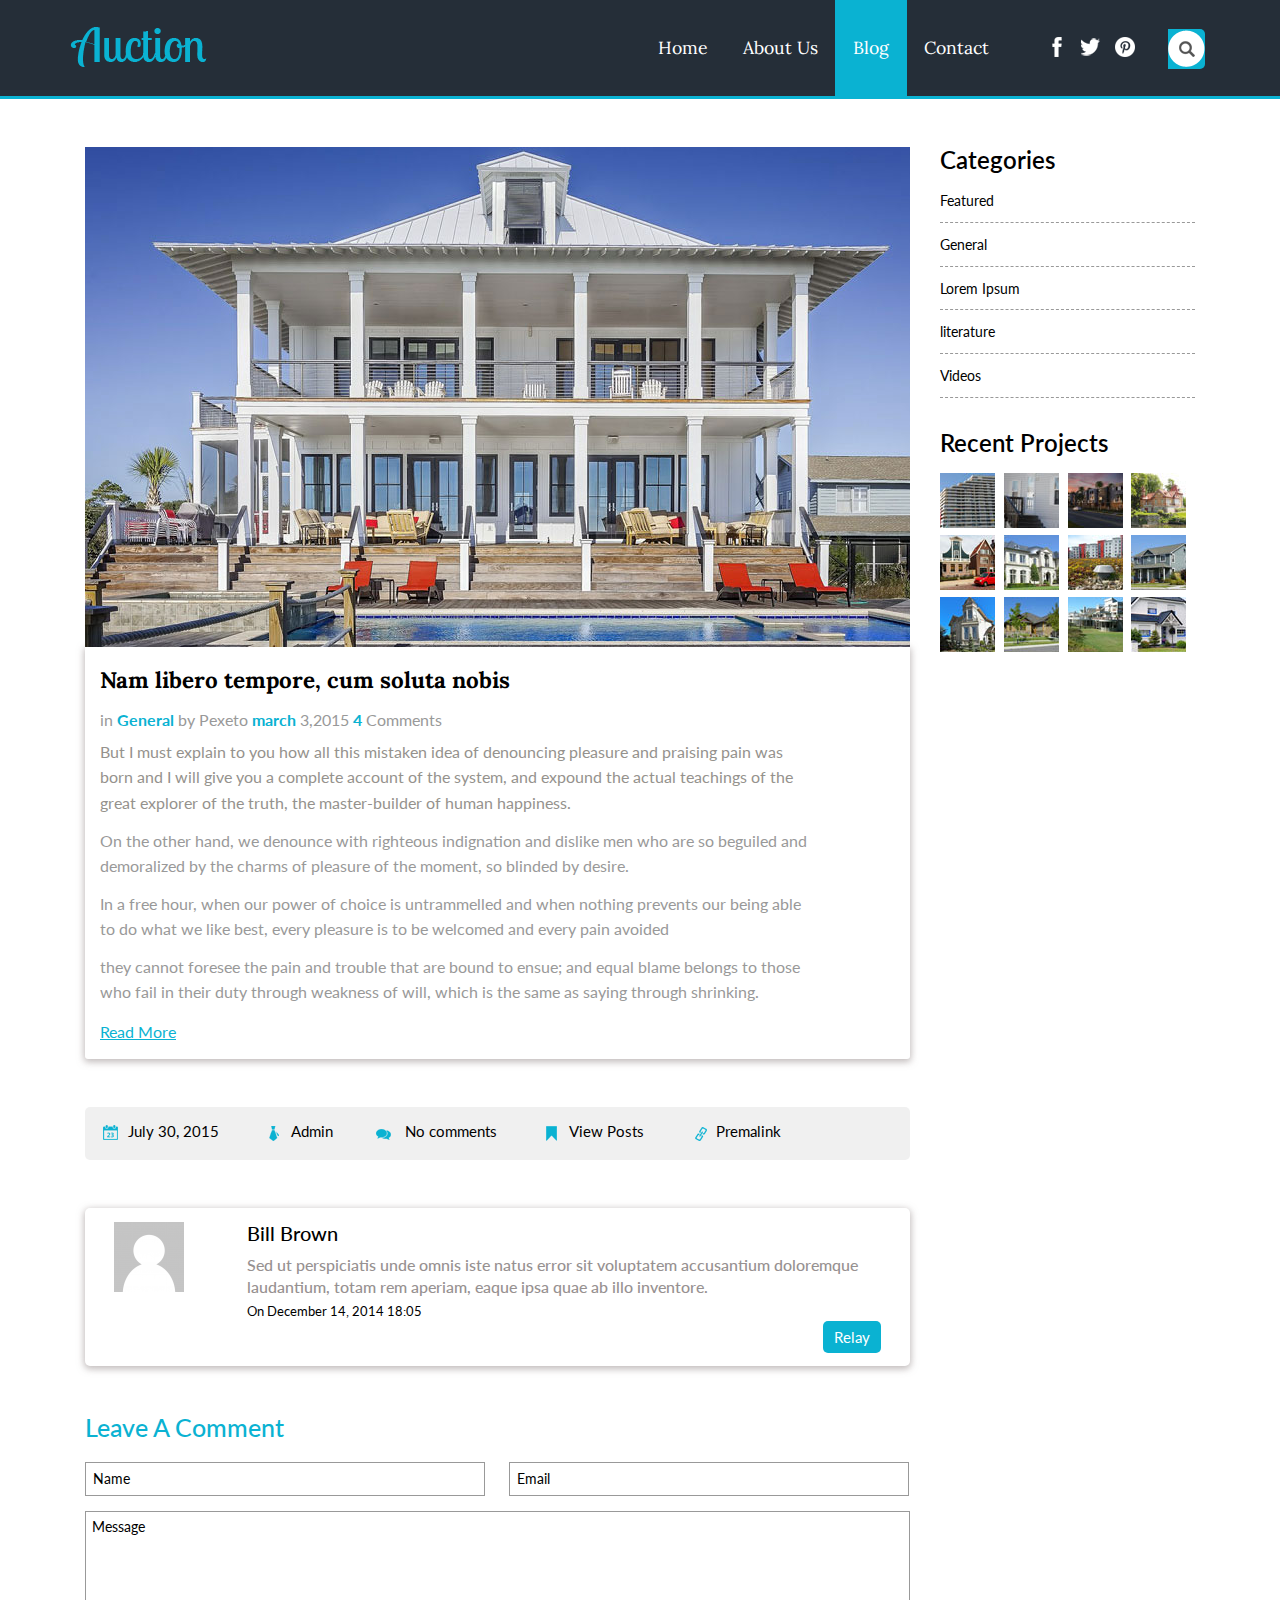
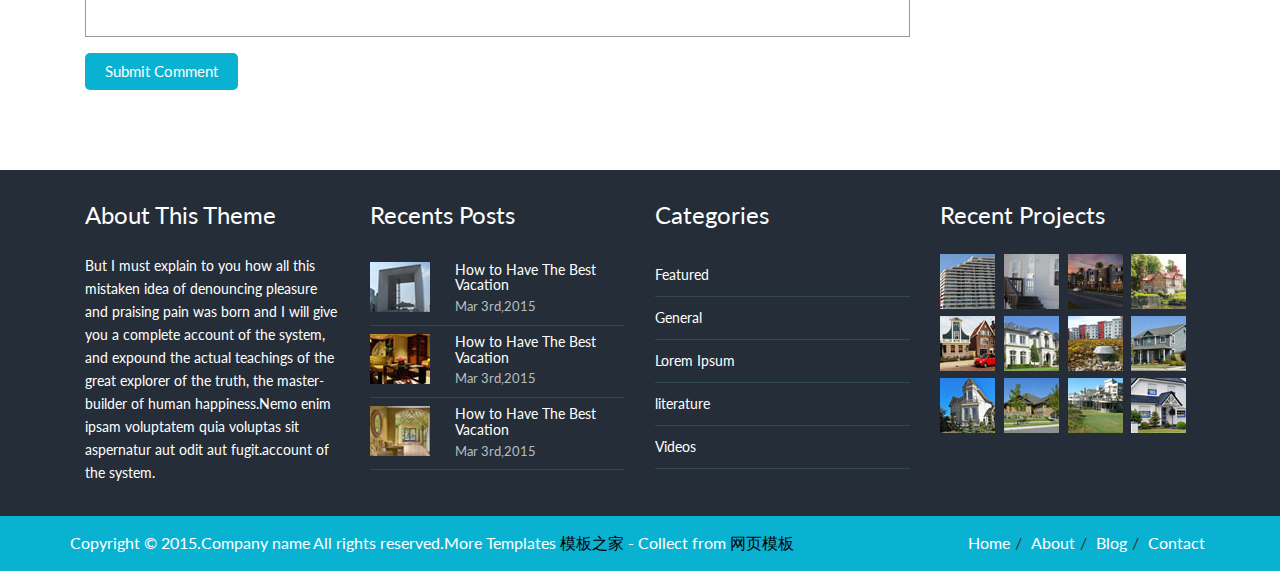
<file: WebRoot/single.html>
<!DOCTYPE HTML>
<html>
<head>
<title>Single</title>
<link href="css/bootstrap.css" rel="stylesheet" type="text/css" media="all">
<!-- jQuery (necessary for Bootstrap's JavaScript plugins) -->
<script src="js/jquery-1.11.0.min.js"></script>
<!-- Custom Theme files -->
<link href="css/style.css" rel="stylesheet" type="text/css" media="all"/>
<!-- Custom Theme files -->
<meta name="viewport" content="width=device-width, initial-scale=1">
<meta http-equiv="Content-Type" content="text/html; charset=utf-8" />
<script type="application/x-javascript"> addEventListener("load", function() { setTimeout(hideURLbar, 0); }, false); function hideURLbar(){ window.scrollTo(0,1); }>
</script>
<meta name="keywords" content="Auction Responsive web template, Bootstrap Web Templates, Flat Web Templates, AndriodCompatible web template, Smartphone Compatible web template, free webdesigns for Nokia, Samsung, LG, SonyErricsson, Motorola web design" />
<!--Google Fonts-->
<link href='http://fonts.useso.com/css?family=Lato:100,300,400,700,900' rel='stylesheet' type='text/css'>
<link href='http://fonts.useso.com/css?family=Lora:400,700,400italic,700italic' rel='stylesheet' type='text/css'>
<!-- start-smoth-scrolling -->
<script src="http://ajax.useso.com/ajax/libs/jquery/2.1.1/jquery.min.js"></script>
<script type="text/javascript" src="js/move-top.js"></script>
<script type="text/javascript" src="js/easing.js"></script>
	<script type="text/javascript">
			jQuery(document).ready(function($) {
				$(".scroll").click(function(event){		
					event.preventDefault();
					$('html,body').animate({scrollTop:$(this.hash).offset().top},1000);
				});
			});
	</script>
</head>
<body>
<!-- //end-smoth-scrolling -->
<!--header start here-->
<div class="header">
	<div class="container">
		<div class="header-main">
			<div class="logo">
				<a href="index.html"> <img src="images/logo.png" alt="" title=""> </a>
			</div>
			<div class="head-right">
			  <div class="top-nav">
					<span class="menu"> <img src="images/icon.png" alt=""/></span>
				<ul class="res">
					<li><a href="index.html">Home</a></li>
					<li><a href="about.html">About Us</a></li>
					<li><a class="active" href="blog.html">Blog</a></li>
					<li><a href="contact.html">Contact</a></li>
				<div class="clearfix"> </div>
				</ul>
				<!-- script-for-menu -->
							 <script>
							   $( "span.menu" ).click(function() {
								 $( "ul.res" ).slideToggle( 300, function() {
								 // Animation complete.
								  });
								 });
							</script>
			<!-- /script-for-menu -->
			 </div>
		    
			<div class="social">
				<ul >
					<li><a class="fa" href="#"> </a></li>
					<li><a class="tw" href="#"> </a></li>
					<li><a class="p" href="#"> </a></li>
				</ul>
				</div>
				
			<div class="search-box">
				<div id="sb-search" class="sb-search">
					<form>
						<input class="sb-search-input" placeholder="Search" type="search" name="search" id="search">
						<input class="sb-search-submit" type="submit" value="">
						<span class="sb-icon-search"> </span>
					</form>
			   </div>
			</div>
			<div class="clearfix"> </div>
			   <!-- search-scripts -->
					<script src="js/classie.js"></script>
					<script src="js/uisearch.js"></script>
						<script>
							new UISearch( document.getElementById( 'sb-search' ) );
						</script>
			  <!-- //search-scripts -->
		</div>
		
		<div class="clearfix"> </div>
		</div>
	</div>
</div>
<!--header end here-->
<!--blog start here-->
<div class="blog">
	<div class="container">
		<div class="blog-main">
			<div class="col-md-9 blog-left">
				<div class="blog-grids">
					<a href="#"><img src="images/blog1.jpg" alt=""></a>
					<div class="blog-detail">
						<a href="#"><h3>Nam libero tempore, cum soluta nobis</h3></a>
						<h4> in <span class="blog-clr">General</span> by Pexeto <span class="blog-clr"> march </span> 3,2015 <span class="blog-clr"> 4 </span><a href="#">Comments</a></h4>
						<p>But I must explain to you how all this mistaken idea of denouncing pleasure and praising pain was born and I will give you a complete account of the system, and expound the actual teachings of the great explorer of the truth, the master-builder of human happiness.</p>
						<div class="blog-para">
							<p>On the other hand, we denounce with righteous indignation and dislike men who are so beguiled and demoralized by the charms of pleasure of the moment, so blinded by desire.</p>
						    <p> In a free hour, when our power of choice is untrammelled and when nothing prevents our being able to do what we like best, every pleasure is to be welcomed and every pain avoided</p>
						    <p>they cannot foresee the pain and trouble that are bound to ensue; and equal blame belongs to those who fail in their duty through weakness of will, which is the same as saying through shrinking.</p>
						</div>
						<div class="blog-btn"><a href="#">Read More</a></div>
					</div>
					<div class="data-line">
			    	<ul>
			    		<li><small class="calen"> </small><span class="calen">July 30, 2015</span></li>
			    		<li><a href="#"><small class="admin"> </small><span class="calen">Admin</span></a></li>
			    		<li><a href="#"><small class="comme"> </small><span class="calen">No comments</span></a></li>
			    		<li><a href="#"><small class="post"> </small><span class="calen">View Posts</span></a></li>
			    		<li><a href="#"><small class="link"> </small><span class="calen">Premalink</span></a></li>
			    	</ul>
			    </div>
			   <div class="single-commemts">
			   	<div class="col-md-2 user">
							<a href="#"><img src="images/user.png" alt=""/></a>
						</div>
						<div class="col-md-10 user-comment">
							<a href="#"><h4>Bill Brown</h4></a>
							<p>Sed ut perspiciatis unde omnis iste natus error sit voluptatem accusantium doloremque laudantium, totam rem aperiam, eaque ipsa quae ab illo inventore.</p>
						    <a class="comme" href="#">On December 14, 2014 18:05</a>
						    <div class="user-bwn">
						    	<a href="#"> Relay</a>
						    </div>
						</div>
                  <div class="clearfix"> </div>
			   </div>
			   <div class="magsingle-contact">
			   	<h3>Leave A Comment</h3>
			    	<input type="text" value="Name" onfocus="this.value = '';" onblur="if (this.value == '') {this.value = 'Name';}"/>
			    	<input type="text"  class="no-mar" value="Email" onfocus="this.value = '';" onblur="if (this.value == '') {this.value = 'Email';}"/>
			    	<textarea onfocus="this.value = '';" onblur="if (this.value == '') {this.value = 'Message';}"/>Message</textarea>
			    	<input type="submit"  value="Submit Comment" />
			   </div>
			</div>

				</div>
			</div>
			<div class="col-md-3 blog-right">
				<div class="blog-cate">
				<h3>Categories</h3>
				<ul>
					<li><a href="#">Featured</a></li>
					<li><a href="#">General</a></li>
					<li><a href="#">Lorem Ipsum</a></li>
					<li><a href="#">literature</a></li>
					<li><a href="#">Videos</a></li>
				</ul>
			</div>
			<div class="blog-post">
				<h3>Recent Projects</h3>
				<div class="ftr-gd4-img">
				    <div class="col-md-3 ftr-gd4-1"><a href="#"><img src="images/f1.jpg" alt=""></a></div>
				    <div class="col-md-3 ftr-gd4-1"><a href="#"><img src="images/f2.jpg" alt=""></a></div>
				    <div class="col-md-3 ftr-gd4-1"><a href="#"><img src="images/f3.jpg" alt=""></a></div>
				    <div class="col-md-3 ftr-gd4-1"><a href="#"><img src="images/f4.jpg" alt=""></a></div>
				  <div class="clearfix"> </div>
				</div>
				<div class="ftr-gd4-img">
				    <div class="col-md-3 ftr-gd4-1"><a href="#"><img src="images/f5.jpg" alt=""></a></div>
				    <div class="col-md-3 ftr-gd4-1"><a href="#"><img src="images/f6.jpg" alt=""></a></div>
				    <div class="col-md-3 ftr-gd4-1"><a href="#"><img src="images/f7.jpg" alt=""></a></div>
				    <div class="col-md-3 ftr-gd4-1"><a href="#"><img src="images/f8.jpg" alt=""></a></div>
				  <div class="clearfix"> </div>
				</div>
				<div class="ftr-gd4-img">
				    <div class="col-md-3 ftr-gd4-1"><a href="#"><img src="images/f9.jpg" alt=""></a></div>
				    <div class="col-md-3 ftr-gd4-1"><a href="#"><img src="images/f10.jpg" alt=""></a></div>
				    <div class="col-md-3 ftr-gd4-1"><a href="#"><img src="images/f11.jpg" alt=""></a></div>
				    <div class="col-md-3 ftr-gd4-1"><a href="#"><img src="images/f12.jpg" alt=""></a></div>
				  <div class="clearfix"> </div>
				</div>
			</div>
			</div>
		 <div class="clearfix"> </div>
		</div>
</div>
<!--blog end here-->
<!--footer start here-->
<div class="footer">
	<div class="container">
		<div class="footer-main">
			<div class="col-md-3 footer-grid">
				<h3>About This Theme</h3>
				<p>But I must explain to you how all this mistaken idea of denouncing pleasure and praising pain was born and I will give you a complete account of the system, and expound the actual teachings of the great explorer of the truth, the master-builder of human happiness.Nemo enim ipsam voluptatem quia voluptas sit aspernatur aut odit aut fugit.account of the system.</p>
			</div>
			<div class="col-md-3 footer-grid">
				<h3>Recents Posts</h3>
			  <div class="ftr-sub-gd">
				<div class="col-md-4 ftr-gd2-img">
					<a href="#"><img src="images/s1.jpg" alt=""></a>
				</div>
				<div class="col-md-8 ftr-gd2-text">
						<a href="#"><h4>How to Have The Best Vacation</h4></a>
						<a href="#"><p>Mar 3rd,2015</p></a>
				</div>
				<div class="clearfix"> </div>
			  </div>
			  <div class="ftr-sub-gd">
				<div class="col-md-4 ftr-gd2-img">
					<a href="#"><img src="images/s2.jpg" alt=""></a>
				</div>
				<div class="col-md-8 ftr-gd2-text">
						<a href="#"><h4>How to Have The Best Vacation</h4></a>
						<a href="#"><p>Mar 3rd,2015</p></a>
				</div>
				<div class="clearfix"> </div>
			  </div>
			  <div class="ftr-sub-gd">
				<div class="col-md-4 ftr-gd2-img">
					<a href="#"><img src="images/s3.jpg" alt=""></a>
				</div>
				<div class="col-md-8 ftr-gd2-text">
						<a href="#"><h4>How to Have The Best Vacation</h4></a>
						<a href="#"><p>Mar 3rd,2015</p></a>
				</div>
				<div class="clearfix"> </div>
			  </div>
		   </div>
			<div class="col-md-3 footer-grid">
				<h3>Categories</h3>
				<ul>
					<li><a href="#">Featured</a></li>
					<li><a href="#">General</a></li>
					<li><a href="#">Lorem Ipsum</a></li>
					<li><a href="#">literature</a></li>
					<li><a href="#">Videos</a></li>
				</ul>
			</div>
			<div class="col-md-3 footer-grid">
				<h3>Recent Projects</h3>
				<div class="ftr-gd4-img">
				    <div class="col-md-3 ftr-gd4-1"><a href="#"><img src="images/f1.jpg" alt=""></a></div>
				    <div class="col-md-3 ftr-gd4-1"><a href="#"><img src="images/f2.jpg" alt=""></a></div>
				    <div class="col-md-3 ftr-gd4-1"><a href="#"><img src="images/f3.jpg" alt=""></a></div>
				    <div class="col-md-3 ftr-gd4-1"><a href="#"><img src="images/f4.jpg" alt=""></a></div>
				  <div class="clearfix"> </div>
				</div>
				<div class="ftr-gd4-img">
				    <div class="col-md-3 ftr-gd4-1"><a href="#"><img src="images/f5.jpg" alt=""></a></div>
				    <div class="col-md-3 ftr-gd4-1"><a href="#"><img src="images/f6.jpg" alt=""></a></div>
				    <div class="col-md-3 ftr-gd4-1"><a href="#"><img src="images/f7.jpg" alt=""></a></div>
				    <div class="col-md-3 ftr-gd4-1"><a href="#"><img src="images/f8.jpg" alt=""></a></div>
				  <div class="clearfix"> </div>
				</div>
				<div class="ftr-gd4-img">
				    <div class="col-md-3 ftr-gd4-1"><a href="#"><img src="images/f9.jpg" alt=""></a></div>
				    <div class="col-md-3 ftr-gd4-1"><a href="#"><img src="images/f10.jpg" alt=""></a></div>
				    <div class="col-md-3 ftr-gd4-1"><a href="#"><img src="images/f11.jpg" alt=""></a></div>
				    <div class="col-md-3 ftr-gd4-1"><a href="#"><img src="images/f12.jpg" alt=""></a></div>
				  <div class="clearfix"> </div>
				</div>
			</div>
		<div class="clearfix"> </div>
		</div>
	</div>
	<div class="copyright">
	<div class="container">
		<div class="copy-main">
			<div class="copy-left">
				<p>Copyright &copy; 2015.Company name All rights reserved.More Templates <a href="http://www.cssmoban.com/" target="_blank" title="模板之家">模板之家</a> - Collect from <a href="http://www.cssmoban.com/" title="网页模板" target="_blank">网页模板</a></p>
			</div>
			<div class="copy-right"> 
				<ul>
					<li><a class="active" href="index.html">Home</a></li>/
					<li><a href="about.html">About</a></li>/
					<li><a href="blog.html">Blog</a></li>/
					<li><a href="contact.html">Contact</a></li>
				</ul>
			</div>
		</div>
	</div>
</div>
</div>
<!--footer end here-->
</body>
</html>
</file>
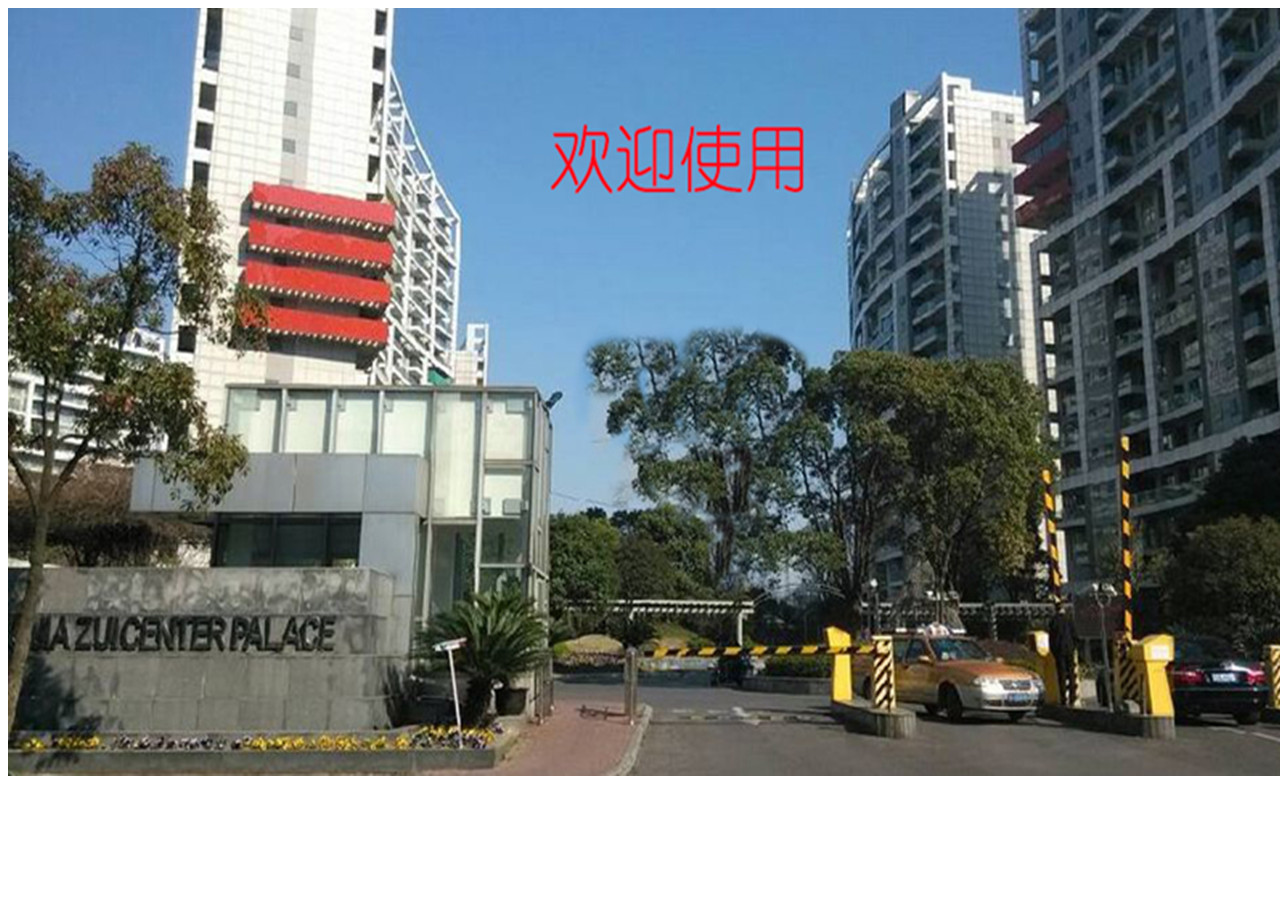
<file: WebRoot/welcome.html>
<!DOCTYPE html>
<html>
  <head>
    <title>welcome.html</title>
	
    <meta name="keywords" content="keyword1,keyword2,keyword3">
    <meta name="description" content="this is my page">
    <meta name="content-type" content="text/html; charset=UTF-8">
    
    <!--<link rel="stylesheet" type="text/css" href="./styles.css">-->

  </head>
  
  <body>
   <div class="img"><img src="assets/img/welcome.jpg" /></div>
  </body>
</html>
</file>
<file: WebRoot/css/style.css>
h4, h5, h6,
h1, h2, h3 {margin-top: 0;}
ul, ol {margin: 0;}
p {margin: 0;}
html, body{
  font-family: 'Lato', sans-serif;
   font-size: 100%;
   background:#fff; 
}
a:hover {
  transition: 0.5s all;
  -webkit-transition: 0.5s all;
  -moz-transition: 0.5s all;
  -o-transition: 0.5s all;
}
/*--header start here--*/
.header {
  background: #252e38;
  border-bottom: 3px solid #0ab2d2;
}
.logo {
  float: left;
  width:50%;
  margin: 1.7em 0em 0em 0em;
}
.head-right {
  float: right;
  width: 50%;
}
.top-nav {
  float: left;
}
.top-nav ul {
	padding:0px;
  list-style: none;
}
.top-nav ul li {
  display: inline-block;
  float: left;
}
.top-nav ul li a {
  font-size: 1.1em;
  font-weight: 400;
  color: #fff;
  text-decoration: none;
  padding: 2em 1em 2em 1em;
  font-family: 'Lora', serif;
  display:block;
}
.top-nav ul li a:hover,.top-nav ul li a.active{
	background:#0ab2d2;
}
span.menu{
	display:none;
}
.social {
  float: left;
}
.social ul {
  margin: 2.3em 0em 0em 0em;
  list-style: none;
}
.social ul li {
  display: inline-block;
  margin: 0px 10px 0px 0px;
}
.social ul li a {
  background: url(../images/social-sprit.png)no-repeat;
  width: 20px;
  height: 20px;
  display: inline-block;
}
.social ul li a.fa {
  background-position: 5px 0px;
}
.social ul li a.tw {
  background-position: -18px 0px;
}
.social ul li a.p {
  background-position: -39px 0px;
}
.social ul li a.fa:hover {
  background-position: 5px -25px;
}
.social ul li a.tw:hover {
  background-position: -18px -25px;
}
.social ul li a.p:hover {
  background-position: -39px -25px;
}
/*--search--*/
.search-box {
  position: relative;
  margin-top: 1.8em;
}
.sb-search {
  position: absolute;
  right: 0%;
  top: 0%;
  width: 0%;
  min-width: 42px;
  height: 40px;
  float: right;
  overflow: hidden;
  -webkit-transition: width 0.3s;
  -moz-transition: width 0.3s;
  transition: width 0.3s;
  -webkit-backface-visibility: hidden;
  z-index: 999;
}
.sb-search-input {
  position: absolute;
  top: 2.5px;
  right: 6px;
  border: none;
  outline: none;
  background: #0ab2d2;
  width: 85%;
  height: 35px;
  margin: 0;
  z-index: 10;
  padding: 5px 15px;
  font-size: 13px;
  color: #ffffff;
  border-radius: 50px;
  -webkit-border-radius: 50px;
	-moz-border-radius: 50px;
	-o-border-radius: 50px;
  font-family: 'Lora', serif;
}
.sb-search-input::-webkit-input-placeholder {
	color: #ffffff;
}
.sb-search-input:-moz-placeholder {
	color: #ffffff;
}
.sb-search-input::-moz-placeholder {
	color: #efb480;
}
.sb-search-input:-ms-input-placeholder {
	color: #ffffff;
}
.sb-icon-search,.sb-search-submit  {
	width:30px;
	height:40px;
	display: block;
	position: absolute;
	right: 5px;
    top: -22%;
	padding: 0;
	margin: 0;
	line-height:71px;
	text-align: center;
	cursor: pointer;
}
.sb-search-submit {
	background: url('../images/search.png') no-repeat -7px 10px;
	-ms-filter: "progid:DXImageTransform.Microsoft.Alpha(Opacity=0)"; /* IE 8 */
    filter: alpha(opacity=0); /* IE 5-7 */
    color: transparent;
	border: none;
	outline: none;
	z-index: -1;
	-webkit-appearance: none;
}
.sb-icon-search {
    background:url('../images/search.png') no-repeat 3px 10px;
	z-index: 90;
	width: 40px;
	height: 51px;
	border-radius: 50px;
}
/* Open state */
.sb-search.sb-search-open,.no-js .sb-search {
	width:35%;
}
.sb-search.sb-search-open .sb-icon-search,.no-js .sb-search .sb-icon-search {
	background:  url('../images/search.png') no-repeat 3px 10px;
	color: #fff;
	z-index: 11;
}
.sb-search.sb-search-open .sb-search-submit,.no-js .sb-search .sb-search-submit {
	z-index: 90;
}
.copyrights{text-indent:-9999px;height:0;line-height:0;font-size:0;overflow:hidden;}
/*--search--*/
/*--header end here--*/
/*--banner start here--*/
.banner {
  background: url(../images/ban.jpg)no-repeat;
  min-height: 700px;
  background-size: cover;
}
.banner-main {
  padding: 14em 0em 0em 0em;
  text-align: center;
  position: relative;
}
.banner-main h3 {
  font-size: 4em;
  font-weight: 500;
  color: #fff;
  font-family: 'Lora', serif;
}
.banner-main p {
  font-size: 1.8em;
  font-weight: 600;
  color: #0ab2d2;
  font-family: 'Lora', serif;
  font-style: italic;
}
.bann-btn {
  float:center;
  margin: 2em 0em 0em 0em;
}
.bann-btn a {
  background: #0ab2d2;
  font-size: 1em;
  color: #fff;
  padding: 0.5em 1.5em;
  border-radius: 6px;
  -webkit-border-radius: 6px;
	-moz-border-radius: 6px;
	-o-border-radius: 6px;
  text-decoration: none;
  font-family: 'Lora', serif;
}
.bann-btn a:hover {
	background:#ffffff;
	color:#000;
}
.banner-strip {
  background: #0ab2d2;
  padding: 1.5em 0em 1.5em 0em;
}
.banner-strip h3 {
  font-size: 1.5em;
  font-weight: 400;
  color: #fff;
  display: inline-block;
  float: left;
  font-family: 'Lora', serif;
  margin: 0.2em 0em 0em 0em;
}
.bann-strip-btn {
  float: right;
}
.bann-strip-btn a {
  background: #252e38;
  font-size: 1em;
  color: #fff;
  padding: 0.5em 1.5em;
  border-radius: 6px;
  -webkit-border-radius: 6px;
	-moz-border-radius: 6px;
	-o-border-radius: 6px;
  text-decoration: none;
  font-family: 'Lora', serif;
}
.bann-strip-btn a:hover {
	background:#ffffff;
	color:#000;
}
/*--- slider-css --*/
.slider {
	position: relative;
}
.rslides {
  position: relative;
  list-style: none;
  overflow: hidden;
  width: 100%;
  padding: 0;
  margin: 0;
  }
.rslides li {
  -webkit-backface-visibility: hidden;
  position: absolute;
  display: none;
  width: 100%;
  left: 0;
  top: 0;
  }
.rslides li:first-child {
  position: relative;
  display: block;
  float: left;
  }
.rslides img {
  display: block;
  height: auto;
  float: left;
  width: 100%;
  border: 0;
  }


span.bg-small {
	background: rgba(0, 0, 0, 0.39);
	display: block;
	width: 40%;
	height: 48px;
	position: absolute;
	top: 83px;
	left: -40px;
}
span.bg-large {
	background: rgba(0, 0, 0, 0.39);
	display: block;
	width: 60%;
	height: 70px;
	position: absolute;
	top: 194px;
	left: -40px;
}

a.morebtn{
	background:#3D3D3D;
	padding:0.8em 0;
	display:block;
	font-size:0.875em;
	text-transform:uppercase;
	color:#FFF;
	width:20%;
	margin:0 auto;
	transition:0.5s all ease;
	-webkit-transition:0.5s all ease;
	-moz-transition:0.5s all ease;
	-o-transition:0.5s all ease;
	-ms-transition:0.5s all ease;
}
a.morebtn:hover{
	background:#585686;
}
.callbacks_nav {
    position: absolute;
  -webkit-tap-highlight-color: rgba(0,0,0,0);
  top: 85.5%;
  left: -15%;
  opacity: 0.7;
  z-index: 3;
  text-indent: -9999px;
  overflow: hidden;
  text-decoration: none;
  height: 48px;
  width: 45px;
  background: url("../images/4.png") no-repeat left top;
  margin-top: -45px;
  border-radius: 100%;
}
.callbacks_nav.next {
  left: auto;
background:url("../images/3.png") no-repeat left top;
  right: -15%;
 }
/*--banner end here--*/
/*--banner strip start here--*/
/* Shutter Out Horizontal */
.hvr-shutter-out-horizontal {
  display: inline-block;
  vertical-align: middle;
  -webkit-transform: translateZ(0);
  transform: translateZ(0);
  -webkit-backface-visibility: hidden;
  backface-visibility: hidden;
  position: relative;
  -webkit-transition-property: color;
  transition-property: color;
  -webkit-transition-duration: 0.3s;
  transition-duration: 0.3s;
}
.hvr-shutter-out-horizontal:before {
  content: "";
  position: absolute;
  z-index: -1;
  top: 0;
  bottom: 0;
  left: 0;
  right: 0;
  background: #fff;
  border-radius: 5px;
  -webkit-transform: scaleX(0);
  transform: scaleX(0);
  -webkit-transform-origin: 50%;
  transform-origin: 50%;
  -webkit-transition-property: transform;
  transition-property: transform;
  -webkit-transition-duration: 0.3s;
  transition-duration: 0.3s;
  -webkit-transition-timing-function: ease-out;
  transition-timing-function: ease-out;
}
.hvr-shutter-out-horizontal:hover, .hvr-shutter-out-horizontal:focus, .hvr-shutter-out-horizontal:active {
  color: white;
}
.hvr-shutter-out-horizontal:hover:before, .hvr-shutter-out-horizontal:focus:before, .hvr-shutter-out-horizontal:active:before {
  -webkit-transform: scaleX(1);
  transform: scaleX(1);
}
/*--banner strip end here--*/
/*--services start here--*/
.services-top {
  text-align: center;
  padding: 2em 0em 0em 0em;
}
.row {
  padding: 2em 0em 0em 0em;
  border-bottom: 1px solid #e1e1e1;
}
.thumbnail {
  border: none;
  padding: 0px;
}
.thumbnail .caption {
  padding: 0px;
  color: #333;
}
.caption p {
  margin: 0em 0 0.5em 0;
  color: #95928d;
  font-size: 16px;
}
.caption a h3 {
  color: #000;
  margin: 0.4em 0em 0.25em 0em;
  font-size: 20px;
  font-weight: 700;
  line-height: 1em;
  font-family: 'Lora', serif;
  text-decoration:none;
}
.caption a {
	text-decoration:none;
}
.caption h3:hover {
	color: #0ab2d2;
}
.services-top h3 {
  font-size: 2em;
  font-weight: 600;
  color: #484848;
  margin: 0px 0px 0px 0px;
 font-family: 'Lora', serif;
}
.services-top p {
  font-size: 1.2em;
  font-weight: 400;
  color: #95928d;
  font-family: 'Lora', serif;
  font-style: italic;
}
/*--services end here--*/
/*--features start here--*/
.features {
  padding: 2.5em 0em 3em 0em;
}
.features-top {
  text-align: center;
  padding: 0em 0em 3em 0em;
}
.features-top h3 {
  font-size: 2em;
  font-weight: 600;
  color: #484848;
  margin: 0px 0px 0px 0px;
  font-family: 'Lora', serif;
}
.features-top p {
  font-size: 1.2em;
  font-weight: 400;
  color: #95928d;
  font-family: 'Lora', serif;
  font-style: italic;
}
.featu-right {
  padding: 1.5em 0em 0em 0em;
}
.featu-right h3 {
  font-size: 1.5em;
  font-weight: 500;
  color: #000;
  margin: 0px 0px 7px 0px;
  font-family: 'Lora', serif
}
.featu-right p {
  font-size: 1em;
  font-weight: 400;
  color: #95928d;
  line-height: 1.6em;
}
.featu-btn {
  margin: 1em 0em 0em 0em;
}
.featu-btn  a {
  font-size: 1.1em;
  font-weight: 400;
  color: #0ab2d2;
  text-decoration: underline;
}
.featu-btn  a:hover {
  color: #777;	
   text-decoration: none;
}
/*--features end here--*/
/*--effect start here--*/
.effet-main {
  padding: 2em 0em 2em 0em;
  border-bottom: 1px solid #e1e1e1;
  border-top: 1px solid #e1e1e1;
}
.effec-top {
  text-align: center;
  padding: 0em 0em 3em 0em;
}
.effec-top h3 {
  font-size: 2em;
  font-weight: 600;
  color: #484848;
  margin: 0px 0px 0px 0px;
  font-family: 'Lora', serif;
}
.effec-top p {
  font-size: 1.2em;
  font-weight: 400;
  color: #95928d;
  font-family: 'Lora', serif;
  font-style: italic;
}
.effec-left {
  padding: 1.5em 0em 0em 0em;
}
.effec-left h3 {
  font-size: 1.5em;
  font-weight: 500;
  color: #000;
  margin: 0px 0px 7px 0px;
  font-family: 'Lora', serif
}
.effec-left p {
  font-size: 1em;
  font-weight: 400;
  color: #95928d;
  line-height: 1.6em;
}
.effec-btn a {
  font-size: 1.1em;
  font-weight: 400;
  color: #0ab2d2;
  text-decoration: underline;
}
.effec-btn a:hover {
  color: #777;
  text-decoration: none;
}
.effec-btn {
  margin: 1em 0em 0em 0em;
}
/*--effect end here--*/
/*--project start here--*/
.project-top {
  text-align: center;
  padding: 0em 0em 3em 0em;
}
.project-top h3 {
  font-size: 2em;
  font-weight: 600;
  color: #484848;
  margin: 0px 0px 0px 0px;
  font-family: 'Lora', serif;
}
.project-top p {
  font-size: 1.2em;
  font-weight: 400;
  color: #95928d;
  font-family: 'Lora', serif;
  font-style: italic;
}
.project-main {
  padding: 2em 0em 2em 0em;
  border-bottom: 1px solid #e1e1e1;
}
.project-details {
  text-align: center;
}
.project-details h4 {
  font-size: 1.2em;
  font-weight: 400;
  color: #000;
  margin: 6px 0px 5px 0px;
}
.project-details p {
  font-size: 1em;
  font-weight: 400;
  color: #95928d;
}
/*--light-box--*/
.project-eff:hover span.rollover1 {
	background: url(../images/plus.png) center no-repeat rgba(11, 10, 9, 0.66);
	cursor: pointer;
	height: 250px;
	width: 255px;
	display: block;
	position: absolute;
	z-index: -9999px;
	-webkit-transition: all 0.3s ease-out;
	-moz-transition: all 0.3s ease-out;
	-ms-transition: all 0.3s ease-out;
	-o-transition: all 0.3s ease-out;
	transition: all 0.3s ease-out;
}

.project-eff{
	-webkit-transition: all 0.3s ease-out;
	-moz-transition: all 0.3s ease-out;
	-ms-transition: all 0.3s ease-out;
	-o-transition: all 0.3s ease-out;
	transition: all 0.3s ease-out;
	position:relative;
}

/*--project end here--*/
/*--clients start here--*/
.clients-main {
  padding: 2em 0em 4em 0em;
}
.clients-top {
  text-align: center;
  padding: 0em 0em 3em 0em;
}
.clients-top  h3 {
  font-size: 2em;
  font-weight: 600;
  color: #484848;
  margin: 0px 0px 0px 0px;
  font-family: 'Lora', serif;
}
.clients-top p {
  font-size: 1.2em;
  font-weight: 400;
  color: #95928d;
  font-family: 'Lora', serif;
  font-style: italic;
}
span.clien-hding {
  font-weight: 400;
  font-size: 1em;
}
span.heart-beet {
  background:#95928d;
  width: 370px;
  height: 1px;
  display: inline-block;
  margin: 15px 0px 5px 0px;
}
.clients-bottom {
  text-align: center;
}
.clients-bottom p{
	font-size:1em;
	font-weight:400;
	color: #95928d;
	line-height:1.6em;
	width:80%;
	margin:0 auto;
}
.clients-bottom h4 {
  font-size: 1.2em;
  font-weight: 600;
  color: #000;
  margin: 0px;
  font-family: 'Lora', serif;
}
/**--**/
.slider1 {
	position: relative;
}
.rslides1 {
  position: relative;
  list-style: none;
  overflow: hidden;
  width: 100%;
  padding: 0;
  margin: 0;
  }
.rslides1 li {
  -webkit-backface-visibility: hidden;
  position: absolute;
  display: none;
  width: 100%;
  left: 0;
  top: 0;
  }
.rslides1 li:first-child {
  position: relative;
  display: block;
  float: left;
  }
.rslides1 img {
  display: block;
  height: auto;
  float: left;
  width: 100%;
  border: 0;
  }
.callbacks_tabs a:after {
	content: "\f111";
	font-size: 0;
	font-family: FontAwesome;
	visibility: visible;
	display: block;
	height: 18px;
	width: 18px;
	display: inline-block;
	border: 2px solid #fff;
	border-radius: 19px;
}
.callbacks_tabs a:before {
	content: "\f111";
	font-size: 0;
	font-family: FontAwesome;
	visibility: visible;
	display: block;
	height: 17px;
	width: 1.5px;
	background: #FFF;
	position: absolute;
	left: 57px;
}
.callbacks_here a:after{
	background:#A67C52;
}
.callbacks_tabs li:nth-child(1) a:before{
	content:none;
}
.callbacks_tabs a{
	visibility:hidden;
}
.callbacks_tabs li{
	display:block;
}
ul.callbacks_tabs.callbacks1_tabs {
	position: absolute;
	bottom: 14px;
	z-index: 999;
	right:19px;
	top:300px;
}
/*--clients end here--*/
/*--purchase start here--*/
.purchase-left h3 {
  font-size: 1.5em;
  font-weight: 600;
  color: #fff;
  margin: 0px 0px 5px 0px;
}
.purchase {
  background: #0ab2d2;
  padding: 2em 0em 2em 0em;
}
/*--
.purchase-left a p {
  font-size: 1.2em;
  font-weight: 400;
  color: #fff;
  font-style: italic;
  font-family: 'Lora', serif;
  text-decoration: underline;
}
**/
.purchase-left a{
  font-size: 1.2em;
  font-weight: 400;
  color: #fff;
  font-style: italic;
  font-family: 'Lora', serif;
  text-decoration: underline;
}
.purchase-left a:hover{
 text-decoration:none;
}
.purchase-left {
  float: left;
}
.purchase-right a {
  background: #252e38;
  font-size: 1em;
  color: #fff;
  padding: 0.5em 1.5em;
  border-radius: 5px;
  -webkit-border-radius: 5px;
	-moz-border-radius: 5px;
	-o-border-radius: 5px;
  text-decoration: none;
  font-family: 'Lora', serif;
}
.purchase-right a:hover {
  background: #fff;
  color:#000;
  text-decoration: none;
}
.purchase-right {
  float: right;
  margin: 1em 0em 0em 0em;
}
/*--purchase end here--*/
/*--footer start here--*/
.footer {
  background: #252e38;
 ;
}
.footer-main {
  padding: 2em 0em 2em 0em;
}
.footer-grid h3 {
  font-size: 1.5em;
  font-weight: 400;
  color: #fff;
  margin: 0px 0px 25px 0px;
}
.footer-grid  p {
  font-size: 0.9em;
  font-weight: 400;
  color: #fff;
  line-height: 1.6em;
}
.footer-grid a p {
  font-size: 0.8em;
  font-weight: 400;
  color: #b6bdc0;
  line-height: 1.6em;
  text-decoration:none;
}
.footer-grid a p:hover {
	color:#fff
}
.ftr-sub-gd {
  padding: 0.5em 0em 0.5em 0em;
  border-bottom: 1px solid #32484f;
}
.ftr-gd2-img {
  padding: 0px;
}
.ftr-gd2-text h4 {
  font-size: 0.9em;
  font-weight: 400;
  color: #fff;
  margin: 0px 0px 3px 0px;
}
.ftr-gd2-text a:hover{
  text-decoration:none;
}
.ftr-gd2-text h4:hover {
   color: #0ab2d2;
}
.ftr-gd2-text {
  padding: 0px;
}
.footer-grid ul {
  padding: 0px;
  list-style:none;
}
.footer-grid ul li {
  display: block;
  padding: 0.6em 0em 0.6em 0em;
  border-bottom: 1px solid #32484f;
}
.footer-grid ul li  a {
  font-size: 0.9em;
  font-weight: 400;
  color: #fff;
  margin: 0px;
}
.footer-grid ul li  a:hover {
  text-decoration:none;
   color: #0ab2d2;
}
.ftr-gd4-1 {
  padding: 0px;
}
.ftr-gd4-img {
  margin: 0px 0px 7px 0px;
}
/*--footer end here--*/
/*--copy right start here--*/
.copy-left {
  float: left;
}
.copy-right {
  float: right;
}
.copy-right ul {
  padding: 0px;
  list-style:none;
}
.copy-right ul li {
  display: inline-block;
  margin: 0px 5px 0px 5px;
}
.copy-right ul li a {
  font-size: 1em;
  font-weight: 400;
  color: #fff;
  text-decoration: none;
}
.copy-right ul li a:hover {
  color: #000;	
  text-decoration: none;
}
.copyright {
  background: #0ab2d2;
  padding: 1em 0em 1em 0em;
}
.copy-left p {
  font-size: 1em;
  font-weight: 400;
  color: #fff;
}
.copy-left p a{
  font-size: 1em;
  font-weight: 400;
  color:#000;
}
.copy-left p a:hover{
	color:#fff;
	text-decoration: none;
}
/*--copy right end here--*/
/*--start-about--*/
.about {
	  padding: 3em 0px 2em 0px;
}	
.about-top {
  padding: 0px 0px 0px 15px;
}
.about-top h3{
	font-size: 2em;
	color:#0ab2d2;
	font-weight: 600;
	margin: 0px 0px 0px 0px;
	text-align: left;
	font-family: 'Lora', serif;
}
.about-top h5{
  font-size: 18px;
  font-weight: 400;
  line-height: 1.4em;
  margin: 7px 0px 10px 0px;
  color: #010101;
  font-family: 'Lora', serif;
}
.about-top p {
  font-size: 16px;
  line-height: 1.6em;
  color: #959191;
  margin: 4px 0px 0px 0px;
}
.about-text-left a h5 {
  font-size: 20px;
  font-weight: 400;
  line-height: 1.4em;
  margin: 7px 0px 0px 0px;
  color: #010101;
  font-family: 'Lora', serif;
  text-decoration:none;
}
.about-text-left a:hover {
	text-decoration:none;
}
.about-text-left h5:hover {
	color:#0ab2d2;
}
.about-text-left p {
	font-size: 16px;
	line-height: 1.6em;
	color: #959191;
	margin: 4px 0px 0px 0px;
}
.about-text-left img{
	width:100%;
}
.about-text {
	margin-top: 2.5em;
}
/*--end-about--*/
/*--start-team--*/
.team-main h3{
	font-size: 1.8em;
	color:#777;
	font-weight: 600;
	margin: 0px 0px 0px 15px;
	text-align: left;
	font-family: 'Lora', serif;
}
.team-main{
	text-align:center;
}
.team {
  padding: 1em 0px 4em 0px;
}
.team-top {
	margin-top: 3em;
}
.team-details h4 {
	font-size: 1.15em;
	font-weight: 700;
	color: #000;
	margin: 0;
	font-family: 'Lora', serif;
}
.team-details p {
	color: #95928d;
	font-size: 16px;
	font-weight: 500;
	margin-top: 8px;
	width: 100% !important;
}
.team-details {
	margin-top: 15px;
}
/*--end-team--*/
/*--blog start here--*/
.blog {
  padding: 3em 0em 2em 0em;
}
.blog-top {
  text-align: center;
  padding: 0em 0em 2em 0em;
}
.blog-top h3 {
  font-size: 2em;
  font-weight: 600;
  color: #0ab2d2;
  font-family: 'Lora', serif;
}
.blog-top p {
  font-size: 1em;
  font-weight: 400;
  color: #979191;
  line-height: 1.6em;
  width: 70%;
  margin: 0 auto;
}
.blog-detail a h3 {
  font-size: 1.4em;
  font-weight: 700;
  color: #000;
  padding: 6px 0px 9px 0px;
  font-family: 'Lora', serif;
  text-decoration:none;
}
.blog-detail a:hover {
	text-decoration:none;
}
.blog-detail a h3:hover {
	color: #0ab2d2;
	text-decoration:none;
}
.blog-detail h4 {
  font-size: 1em;
  font-weight: 400;
  color: #999;
}
.blog-detail h4 a {
  font-size: 1em;
  font-weight: 400;
  color: #999;
}
.blog-detail h4 a:hover {
	color: #000;
	text-decoration:none;
}
span.blog-clr {
  color: #0ab2d2;
  font-weight: 700;
}
.blog-detail p {
  font-size: 1em;
  font-weight: 400;
  color:#95928d;
  line-height: 1.6em;
  width: 90%;
}
.blog-btn {
  margin: 1em 0em 0em 0em;
}
.blog-btn a {
  color: #0ab2d2;
  text-decoration: underline;
  font-size: 1em;
  font-weight: 400;
}
.blog-btn a:hover {
	color:#000;
	text-decoration:none;
}
.blog-cate ul {
  padding: 0px;
  list-style: none;
}
.blog-cate ul li {
  display: block;
  margin: 10px 0px 10px 0px;
  padding: 0px 0px 10px 0px;
  border-bottom: 1px dashed #999;
}
.blog-cate ul li a{
  font-size: 0.9em;
  font-weight: 400;
  color: #000;
  text-decoration:none;
}
.blog-cate ul li a:hover{
	text-decoration:none;
	color:#0ab2d2;
}
.blog-cate h3 {
  font-size: 1.5em;
  font-weight: 600;
  color: #000;
  margin: 0px 0px 16px 0px;
}
.blog-post h3 {
  font-size: 1.5em;
  font-weight: 600;
  color: #000;
  margin: 0px 0px 16px 0px;
}
.blog-cate {
  margin: 0em 0em 2em 0em;
}
.blog-grids {
  margin: 0em 0em 3em 0em;
}
.blog-detail {
  padding: 15px;
  background: #fff;
  box-shadow: 0 2px 7px 1px rgba(144, 133, 133, 0.56);
  border-radius: 0px 0px 3px 3px;
  -webkit-border-radius: 0px 0px 3px 3px;
	-moz-border-radius: 0px 0px 3px 3px;
	-o-border-radius: 0px 0px 3px 3px;
}
.blog-para p {
  font-size: 1em;
  font-weight: 400;
  color: #999;
  line-height: 1.6em;
  margin: 12px 0px 0px 0px;
}
/*--blog end here--*/
/*--single page start here--*/
.mag-single h3 {
	font-size: 25px;
	font-weight: 500;
	color: #000;
	margin: 0px 0px 10px 0px;
}
.mag-single p {
	font-size: 15px;
	font-weight: 400;
	color: #000;
	line-height: 1.8em;
	margin: 10px 0px;
}
.single-commemts {
  background: #fff;
  padding: 14px;
  box-shadow: 0 2px 7px 1px rgba(144, 133, 133, 0.56);
  border-radius: 5px;
  -webkit-border-radius: 5px;
	-moz-border-radius: 5px;
	-o-border-radius: 5px;
}
.user-comment a h4 {
	font-size: 20px;
	font-weight: 500;
	color: #000;
	margin: 0px 0px 10px 0px;
}
.user-comment a{
	text-decoration:none;
}
.user-comment a h4:hover {
	text-decoration:none;
	color:#0ab2d2;
}
.user-comment p{
	font-size: 16px;
	font-weight: 500;
	color: #979191;
	line-height:1.4em;
	margin:10px 0px 0px 0px
}
a.comme {
	font-size: 13px;
	font-weight: 400;
	color: #000;
	text-decoration:none;
}
a.comme:hover{
	color:#23573F;
	text-decoration:none;
	transition: 0.5s all;
 -webkit-transition: 0.5s all;
 -moz-transition:  0.5s all;
 -o-transition:  0.5s all;
}
.user-bwn {
	margin: 4px 0px;
	text-align:right;
}
.user-bwn a {
	font-size: 15px;
	font-weight: 400;
	color: #fff;
	background: #0ab2d2;
	padding: 7px 11px;
	border-radius: 5px;
	-webkit-border-radius: 5px;
	-moz-border-radius: 5px;
	-o-border-radius: 5px;
}
.user-bwn a:hover{
	text-decoration:none;
	background:#999;
	transition: 0.5s all;
 -webkit-transition: 0.5s all;
 -moz-transition:  0.5s all;
 -o-transition:  0.5s all;
}
.magsingle-contact {
  margin: 3em 0em 0em 0em;
}
.magsingle-contact  h3 {
	font-size: 25px;
	font-weight: 500;
	color: #0ab2d2;
  	margin: 0px 0px 20px 0px;
}
.magsingle-contact input[type="text"] {
	font-size: 14px;
	font-weight: 400;
	color: #000;
	padding: 6px 7px;
	background: none;
	width: 48.5%;
	outline: none;
	border: 1px solid #999;
	margin: 0px 20px 15px 0px;
	-webkit-appearance: none;
}
.magsingle-contact  input.no-mar {
  margin: 0px;
}
.magsingle-contact textarea {
	font-size: 14px;
	font-weight: 400;
	color: #000;
	padding: 5px 6px;
	background: none;
	width: 100%;
	height: 9em;
	border: 1px solid #999;
	outline: none;
	resize: none;
	-webkit-appearance: none;
}
.magsingle-contact input[type="submit"] {
	font-size: 15px;
	font-weight: 400;
	color: #fff;
	padding: 8px 20px;
	background: #0ab2d2;
	border: none;
	outline: none;
	-webkit-appearance: none;
	border-radius: 5px;
	-webkit-border-radius: 5px;
	-moz-border-radius: 5px;
	-o-border-radius: 5px;
	margin: 10px 0px 0px 0px;
}
.magsingle-contact input[type="submit"]:hover{
	background: #252e38;
	transition: 0.5s all;
 -webkit-transition: 0.5s all;
 -moz-transition:  0.5s all;
 -o-transition:  0.5s all;
}
.mag-single img {
	width: 100%;
}
.data-line {
  margin: 3em 0em 3em 0em;
}
.data-line ul {
  list-style: none;
  padding: 10px 10px;
  border: none;
  background: rgba(204, 204, 204, 0.29);
  border-radius: 5px 5px 5px 5px;
  -webkit-border-radius: 5px 5px 5px 5px;
	-moz-border-radius: 5px 5px 5px 5px;
	-o-border-radius: 5px 5px 5px 5px;
}
.data-line ul  li {
	display: inline;
	margin: 0px 35px 0px 0px;
}
 span.calen {
	font-size: 15px;
	font-weight: 400;
	color: #000;
}
span.calen:hover{
	color:#999;
}
.data-line ul li a:hover{
	text-decoration:none;
}
.data-line ul  li  small {
	background: url(../images/img-sprite.png)no-repeat;
	width: 33px;
	height: 33px;
	display: inline-block;
	vertical-align: middle;
}
.data-line ul li  small.calen {
	background-position: 0px 0px;
}
.data-line ul li  small.admin {
	background-position: -30px 0px;
}
.data-line ul li  small.comme {
	background-position: -60px 0px;
}
.data-line ul li  small.post {
	background-position: -83px 0px;
}
.data-line ul li  small.link {
	background-position: -105px 0px;
}
/*--single page end here--*/
/*--contact start here--*/
.contact {
	padding: 3em 0px;
}
.contact-top {
	padding: 0px 0px 3em 0px;
	text-align: center;
}
.contact-top h3 {
	font-size: 1.7em;
	font-weight: 600;
	color: #0ab2d2;
	margin: 0px 0px 10px 0px;
	font-family: 'Lora', serif;
}
.contact-top p {
	font-size: 1em;
	font-weight: 400;
	color: #979191;
    line-height: 1.6em;
	width: 80%;
	margin: 0 auto;
}
.contact-left p {
	font-size: 15px;
	font-weight: 500;
	color: #000;
	margin-bottom: 5px;
}
.contact-left input[type="text"] {
	outline: none;
	width: 100%;
	padding: 7px;
	margin: 0px 0px 10px 0px;
	border: 1px solid;
	font-size: 15px;
	font-weight: 400;
	color: #252e38;
	-webkit-appearance: none;
}
.contact-right p {
	font-size: 15px;
	font-weight: 400;
	color: #000;
	margin-bottom: 5px;
}
.contact-right textarea {
	width: 100%;
	font-size: 15px;
	font-weight: 400;
	color: #2f4040;
	padding:7px;
	border: 1px solid;
	height: 14em;
	outline: none;
	resize: none;
	-webkit-appearance: none;
}
.contact-right input[type="submit"] {
	font-size: 15px;
	font-weight: 400;
	color: #fff;
	padding: 7px 2em;
	background: #0ab2d2;
	border: none;
	outline: none;
	-webkit-appearance: none;
	border-radius: 5px;
	-webkit-border-radius: 5px;
	-moz-border-radius: 5px;
	-o-border-radius: 5px;
	margin: 9px 0px 0px 0px;
}
.contact-right input[type="submit"]:hover{
	color:#fff;
	background:#777;
	transition:0.5s all;
	-webkit-transition:0.5s all;
	-moz-transition:0.5s all;
	-o-transition:0.5s all;
}
.map {
	padding: 1em 0px 3em 0px;
}
.map-left h3 {
	font-size: 1.5em;
	font-weight: 500;
	color: #000;
	font-family: 'Lora', serif;
	margin: 0px 0px 3px 0px;
}
.map-left p {
	font-size: 1em;
	font-weight: 400;
	color: #979191;
	line-height: 1.6em;
}
.addre h4 {
	font-size: 1.2em;
	font-weight: 500;
	color: #0ab2d2;
	margin: 10px 0px 4px 0px;
	font-family: 'Lora', serif;
}
.addre  p {
	font-size: 1em;
	font-weight: 400;
	color: #000;
	line-height: 1.8em;
}
.map-right iframe {
	width: 100%;
	height: 300px;
	border: none;
}
/*--contact end here--*/
/*--meadia quries start here--*/
@media(max-width:1440px){
.callbacks_nav {
  top: 79.5%;
  left: -6%;
}
.callbacks_nav.next {
  right: -6%;
}
}
@media(max-width:1366px){
	
}
@media(max-width:1280px){
.callbacks_nav {
  left: 0%;
}	
.callbacks_nav.next {
  right: 0%;
}
}
@media(max-width:1024px){
.logo {
  float: left;
  width: 30%;	
}
.sb-search.sb-search-open, .no-js .sb-search {
  width: 40%;
}
.head-right {
  width: 65%;
}
.effec-right img {
  width: 100%;
}
.banner {
  min-height: 570px;
}
.banner-main {
  padding: 12em 0em 0em 0em;
}
.banner-main h3 {
  font-size: 3em;
}
.banner-main p {
  font-size: 1.3em;
}
.banner-strip {
  padding: 1em 0em 1em 0em;
}
.banner-strip h3 {
  font-size: 1.2em;
}
.bann-strip-btn a {
  font-size: 0.95em;
  padding: 0.3em 1.5em;
}
.services-top h3 {
  font-size: 1.7em;
}
.features-top h3 {
  font-size: 1.7em;
}
.featu-left img {
  width: 100%;
}
.featu-right h3 {
  font-size: 1.3em;
}
.featu-right {
  padding: 0.5em 0em 0em 0em;
}
.effec-top h3 {
  font-size: 1.7em;
}
.effec-left h3 {
  font-size: 1.3em;
}
.effec-left {
  padding: 0.5em 0em 0em 0em;
}
.project-top h3 {
  font-size: 1.7em;
}
.project-eff:hover span.rollover1 {
	background: url(../images/plus.png) center no-repeat rgba(11, 10, 9, 0.66);
	cursor: pointer;
	height: 201px;
	width: 205px;
}
.clients-top h3 {
  font-size: 1.7em;
}
.team-top-left img {
  width: 100%;
}
.about-main h3 {
  font-size: 1.8em;
}
.about {
  padding: 2em 0px 0em 0px;
}
.team {
  padding: 3em 0px 4em 0px;
}
.blog-grids img {
  width: 100%;
}
.magsingle-contact input[type="text"] {
  width: 48.2%;
  border: 1px solid #999;
  margin: 0px 21px 15px 0px;
}
.magsingle-contact input.no-mar {
  margin: 0px;
}
.contact-left input[type="text"] {
  padding: 8px;
  font-size: 11px;
}
.data-line ul li {
  margin: 0px 20px 0px 0px;
}
}
@media(max-width:768px){
span.menu{
		display: block;
		text-align: center;
		padding: 1px 0px 0px 0px;
		cursor: pointer;
		color: #E74C3C;
		font-size: 16px;
		font-weight: 700;
		position:relative;
	}
.top-nav ul.res{
	 display:none;
	 padding:0px;
}
.top-nav ul.res {
		padding: 0;
		margin: 1.15em 0em 0em 0em;
		z-index: 999;
		position: absolute;
		width: 100%;
		left:0;
}
.top-nav ul.res li {
		display: block;
		text-align: center;
		background:#000;
		margin: 0;
}
.top-nav ul.res li a {
		font-size: 16px;
		padding: 1em 0;
		color: #fff;
		display: block;
}
ul.res li a:hover,ul.res li a.active{
	color:#000;
}
.logo {
	margin: 0.4em 0em 0em 0em;
}
.top-nav ul li {
  float: none;
}
.logo img {
  width: 55%;
}
.header-main {
  padding: 1em 0em 1em 0em;
}
.social ul {
    margin: 0.6em 0em 0em 0em;
}
.head-right {
  width: 35%;
}
.search-box {
  margin-top: 0em;
}
.sb-search.sb-search-open, .no-js .sb-search {
  width: 80%;
}
.banner-main h3 {
  font-size: 2em;
}
.banner {
  min-height: 390px;
}
span.menu img {
  width: 87%;
}
.banner-main {
  padding: 8em 0em 0em 0em;
}
.callbacks_nav {
  height: 34px;
  width: 30px;
  background-size: 100%;
}
.callbacks_nav.next {
  background-size: 100%;
}
.banner-strip h3 {
  font-size: 1em;
  margin: 0.3em 0em 0em 0em;
}
.ser {
  float: left;
  width: 33%;
}
.caption a h3 {
  font-size: 17px;
}
.caption a p {
  font-size: 13px;
}
.featu-left {
  float: left;
  width: 53%;
}
.featu-right {
  padding: 0em 0em 0em 0em;
  float: right;
  width: 46%;
}
.featu-right h3 {
  font-size: 1.2em;
}
.featu-right p {
  font-size: 0.85em;
}
.featu-btn {
  margin: 0.51em 0em 0em 0em;
}
.featu-btn a {
  font-size: 1em;
}
.features-top {
  padding: 0em 0em 2em 0em;
}
.features {
  padding: 2em 0em 2.5em 0em;
}
.effec-top {
  padding: 0em 0em 2em 0em;
}
.effec-left {
  float: left;
  width: 50%;
}
.effec-right {
  float: right;
  width: 50%;
  padding: 0em 0em 0em 0em;
}
.effec-left h3 {
  font-size: 1.2em;
}
.effec-left p {
  font-size: 0.85em;
}
.effec-btn a {
  font-size: 1em;
}
.effec-btn {
  margin: 0.5em 0em 0em 0em;
}
.project-grid {
  width: 50%;
  float: left;
  margin: 0em 0em 2em 0em;
}
.project-grid img {
  width: 100%;
}
.project-eff:hover span.rollover1 {
	background: url(../images/plus.png) center no-repeat rgba(11, 10, 9, 0.66);
	cursor: pointer;
	height: 325px;
	width: 330px;
}
.project-main {
  padding: 2em 0em 1em 0em;
}
.clients-bottom p {
  font-size: 0.95em;
  width: 100%;
}
.purchase-left h3 {
  font-size: 1.1em;
}
.purchase-left p {
  font-size: 0.85em;
}
.purchase-right {
  margin: 0.25em 0em 0em 0em;
}
.purchase-right a {
  padding: 0.5em 1.5em;
}
.footer-grid {
  float: left;
  width: 50%;
  margin: 0em 0em 2em 0em;
}
.ftr-gd4-1 {
  float: left;
  width: 20%;
  margin: 0px 4px 0px 0px;
}
.ftr-gd2-img {
  float: left;
  width: 19%;
}
.ftr-gd2-text {
  float: right;
  width: 77%;
}
.footer-main {
  padding: 2em 0em 1em 0em;
}
.footer-grid h3 {
  font-size: 1.3em;
  margin: 0px 0px 10px 0px;
}
.about-main h3 {
  font-size: 1.7em;
}
.about-main h5 {
  font-size: 16px;
}
.about-text {
  margin-top: 1.5em;
}
.about-text-left {
  float: left;
  width: 33%;
}
.about-text-left h5 {
  font-size: 1.3em;
  margin: 7px 0px 0px 0px;
}
.about-main p {
  font-size: 14px;
}
.team {
  padding: 1.5em 0px 2em 0px;
}
.team-main h3 {
  font-size: 1.6em;
}
.team-top-left {
  float: left;
  width: 33%;
}
.team-top {
  margin-top: 1.5em;
}
.team-details p {
  font-size: 14px;
  margin-top: 5px;
}
.blog-left {
  float: left;
  width: 73%;
  padding:0px;
}
.blog-right {
  float: none;
  width: 100%;
  padding:0px;
  margin: 1.5em 0em 0em 0em;
}
.blog-detail h3 {
  font-size: 1.2em;
  padding: 0px 0px 0px 0px;
}
.blog-detail h4 {
  font-size: 0.9em;
}
.blog-detail p {
  font-size: 0.85em;
  width: 100%;
}
.blog-btn {
  margin: 0.5em 0em 0em 0em;
}
.blog-btn a {
  font-size: 0.9em;
}
.blog-cate h3 {
  font-size: 1.3em;
}
.blog-post h3 {
  font-size: 1.3em;
}
.blog-top p {
  font-size: 0.91em;
  width: 100%;
}
.data-line ul li {
  margin: 0px 0px 0px 0px;
}
span.calen {
  font-size: 12px;
}
.ftr-gd4-1 img {
  width: 100%;
}
.user {
  float: left;
  width: 20%;
}
.user-comment {
  float: right;
  width: 80%;
}
.user-comment h4 {
  font-size: 16px;
}
.user-comment p {
  font-size: 13.5px;
}
.magsingle-contact input[type="text"] {
  width: 47.5%;
}
.data-line {
  margin: 2em 0em 2em 0em;
}
.magsingle-contact {
  margin: 2em 0em 0em 0em;
}
.blog-grids {
  margin: 0em 0em 1em 0em;
}
.blog-left {
  float: none;
  width: 100%;
}
.contact-top p {
  font-size: 0.95em;
  width: 100%;
}
.contact-left input[type="text"] {
  width: 100%;
  margin: 0px 0px 5px 0px;
}
.contact-right textarea {
  height: 11em;
}
.contact-right input[type="submit"] {
  margin: 5px 0px 0px 0px;
}
.contact {
  padding: 2em 0px;
}
.map-left h3 {
  font-size: 1.1em;
}
.map-left p {
  font-size: 0.9em;
}
.addre h4 {
  font-size: 1em;
}
.map-right {
  padding: 15px 0px 0px 0px;
}
}
@media(max-width:640px){
.head-right {
  width: 45%;
}	
.sb-search {
  top: 2%;
}
.sb-search-input {
  width: 68%;
}
.sb-search.sb-search-open, .no-js .sb-search {
  width: 100%;
}
.top-nav ul.res li a {
  padding: 0.51em 0;
}
.banner {
  min-height: 350px;
}
.footer-grid {
  width: 60%;
}
.bann-btn a {
  font-size: 0.9em;
}
.bann-strip-btn a {
  font-size: 0.9em;
  padding: 0.3em 1em;
}
.banner-strip h3 {
  font-size: 0.95em;
}
.contact-top h3 {
  font-size: 1.5em;
}
.contact-top {
  padding: 0px 0px 1em 0px;
}
.contact-right input[type="submit"] {
  font-size: 12.5px;
}
.map-right iframe {
  height: 200px;
}
.map {
  padding: 1em 0px 2em 0px;
}
.blog-post h3 {
  font-size: 1.1em;
}
.user-bwn a {
  font-size: 13px;
  padding: 5px 11px;
}
.magsingle-contact h3 {
  font-size: 21px;
  margin: 0px 0px 17px 0px;
}
.magsingle-contact input[type="text"] {
  width: 46.8%;
  font-size: 12.5px;
}
.magsingle-contact textarea {
  font-size: 12.5px;
}
.magsingle-contact input[type="submit"] {
  font-size: 12px;
  padding: 8px 11px;
}
.caption a h3 {
  font-size: 14px;
}
.caption p {
  font-size: 13.5px;
}
.services-top h3 {
  font-size: 1.5em;
}
.services-top p {
  font-size: 1em;
}
.features-top h3 {
  font-size: 1.5em;
}
.features-top p {
  font-size: 1em;
}
.featu-right p {
  font-size: 0.8em;
}
.effec-top h3 {
  font-size: 1.5em;
}
.effec-top p {
  font-size: 1em;
}
.effec-left p {
  font-size: 0.8em;
    width: 95%;
}
.featu-right h3 {
  font-size: 1.1em;
}
.effec-left h3 {
  font-size: 1.1em;
}
.project-top h3 {
  font-size: 1.5em;
}
.project-top p {
  font-size: 1em;
}
.project-eff:hover span.rollover1 {
	height: 260px;
	width: 265px;
}
.clients-top h3 {
  font-size: 1.5em;
}
.clients-top {
  text-align: center;
  padding: 0em 0em 1.5em 0em;
}
.clients-bottom h4 {
  font-size: 1em;
}
.clients-main {
  padding: 2em 0em 3em 0em;
}
.purchase-left h3 {
  font-size: 1em;
}
.purchase-left p {
  font-size: 0.75em;
}
.purchase-right a {
  padding: 0.5em 1em;
  font-size:0.85em;
}
.about-top h3 {
  font-size: 1.5em;
}
.about-top h5 {
  font-size: 14.5px;
}
.about-text-left a h5 {
  font-size: 1.1em;
}
.about-main p {
  font-size: 12.5px;
}
.team-main h3 {
  font-size: 1.5em;
}
}
@media(max-width:480px){
.head-right {
  width: 49%;
}
.sb-search-input {
  width: 73%;
}
.banner-main h3 {
  font-size: 1.5em;
}
.banner-main p {
  font-size: 1em;
}
.footer-grid {
  width: 100%;
}
.bann-btn a {
  font-size: 0.8em;
  padding: 0.5em 1em;
}
.banner-main {
  padding: 5em 0em 0em 0em;
}
.banner {
  min-height: 250px;
}
.banner-strip h3 {
  float: none;
}
.bann-strip-btn {
  float: none;
  text-align: center;
  margin: 10px 0px 0px 0px;
}
.services-top h3 {
  font-size: 1.3em;
}
.services-top p {
  font-size: 0.9em;
}
.ser {
  float: none;
  width: 65%;
  margin: 0 auto;
}
.ser img {
  width: 100%;
}
.caption h3 {
  color: #000;
  margin: 0.4em 0em 0.25em 0em;
  font-size: 18px;
}
.features-top h3 {
  font-size: 1.3em;
}
.services-top {
  padding: 1.3em 0em 0em 0em;
}
.features-top p {
  font-size: 0.9em;
}
.features {
  padding: 1em 0em 1.5em 0em;
}
.featu-left {
  float: none;
  width: 70%;
  padding: 0px;
  margin: 0em auto 1em;
}
.featu-right {
  float: none;
  width: 100%;
}
.features-top {
  padding: 0em 0em 1.5em 0em;
}
.effec-top h3 {
  font-size: 1.3em;
}
.effec-top p {
  font-size: 0.9em;
}
.effec-left {
  float: none;
  width: 100%;
}
.effec-right {
  float: none;
  width: 65%;
  margin: 1.5em auto 0em;
}
.effet-main {
  padding: 1em 0em 1.5em 0em;
}
.project-top h3 {
  font-size: 1.3em;
}
.project-top p {
  font-size: 0.9em;
}
.project-top {
  padding: 0em 0em 1.5em 0em;
}
.project-eff:hover span.rollover1 {
	height: 183px;
	width: 188px;
}
.project-details p {
  font-size: 0.9em;
}
.project-main {
  padding: 1em 0em 0em 0em;
}
.clients-top h3 {
  font-size: 1.3em;
}
.clients-top p {
  font-size: 0.9em;
}
.clients-bottom p {
  font-size: 0.8em;
}
.purchase-left {
  float: none;
}
.purchase-right {
  margin: 1em 0em 0em 0em;
  text-align: center;
  float: none;
}
.footer-grid {
  float: none;
  width: 100%;
  margin: 0em 0em 1em 0em;
}
.footer-grid h3 {
  font-size: 1.1em;
  margin: 0px 0px 5px 0px;
}
.copy-left p {
  font-size: 0.9em;
}
.copy-right ul li a {
  font-size: 0.9em;
}
.about-main h3 {
  font-size: 1.3em;
}
.about-main h5 {
  font-size: 15px;
}
.about-text-left {
  float: none;
  width: 65%;
  margin: 0em auto 1.5em;
  padding: 0px;
}
.team-main h3 {
  font-size: 1.3em;
}
.team-top-left {
  float: none;
  width: 65%;
  margin: 0em auto 1.5em;
  padding: 0px;
}
.team {
  padding: 0em 0px 0em 0px;
}
.data-line ul li a small {
  width: 25px;
  height: 25px;
  vertical-align: text-bottom;
}
span.calen {
  font-size: 13px;
}
.blog-cate h3 {
  font-size: 1.1em;
}
.blog-top h3 {
  font-size: 1.5em;
}
.contact-top h3 {
  font-size: 1.3em;
}
.contact-top p {
  font-size: 0.9em;
}
.contact {
  padding: 1.2em 0px;
}
.contact-left p {
  font-size: 14px;
}
.contact-right p {
  font-size: 13px;
}
.logo img {
  width: 75%;
}
.social ul {
  padding: 0px 0px 0px 10px;
}
.blog {
  padding: 2em 0em 1em 0em;
}
.blog-detail a h3 {
  font-size: 1.1em;
  padding: 6px 0px 0px 0px;
}
.magsingle-contact input[type="text"] {
  width: 100%;
  margin: 0px 0px 10px 0px;
}
.magsingle-contact input.no-mar {
  margin: 0px 0px 10px 0px;
}
}
@media(max-width:320px){
.head-right {
  width: 55%;
}
.sb-search.sb-search-open, .no-js .sb-search {
  width: 100%;
}	
.sb-search-input {
  width: 70%;
}
.sb-search {
  right: -3%;
}
.logo {
  float: left;
  width: 40%;
  margin: 0.2em 0em 0em 0em;
}
span.menu img {
  width: 67%;
}
.banner-main h3 {
  font-size: 1em;
}
.banner-main p {
  font-size: 0.7em;
}
.banner {
  min-height: 167px;
}
.banner-main {
  padding: 2.3em 0em 0em 0em;
}
.callbacks_nav {
  top: 82.5%;
  left:-5%;
}
.callbacks_nav.next {
 right:-5%;
}
.bann-btn {
  margin: 1em 0em 0em 0em;
}
span.menu {
  padding: 5px 0px 0px 0px;
}
.ser {
  width: 100%;
}
.featu-left {
  width: 80%;
}
.effec-right {
  width: 80%;
}
.project-grid {
  width: 100%;
  float: none;
}
.project-eff:hover span.rollover1 {
	height: 237px;
	width: 243px;
	margin: 0em 0em 1em 0em;
}
.clients-main {
  padding: 1em 0em 2.5em 0em;
}
.purchase-left a p {
  font-size: 0.75em;
}
.ftr-gd2-text {
  width: 70%;
}
.copy-left {
  float: none;
  text-align: center;
  margin: 0px 0px 4px 0px;
}
.copy-right {
  float: none;
  text-align: center;
}
.about-main h5 {
  font-size: 12.5px;
}
.about-text-left {
  width: 100%;
  margin: 0em auto 1em;
}
.team-top-left {
  width: 80%;
}
.footer-grid p {
  font-size: 0.8em;
}
.about {
  padding: 1em 0px 0em 0px;
}
.blog-top p {
  font-size: 0.8em;
}
.blog {
  padding: 1em 0em 1em 0em;
}
.blog-detail a h3 {
  font-size: 0.95em;
}
span.calen {
  font-size: 10px;
}
.single-commemts {
  padding: 6px 6px;
}
.user {
  padding: 0px;
}
.user-comment p {
  font-size: 12.5px;
}
a.comme {
  font-size: 11.3px;
}
.blog-left {
  padding: 0px;
}
.blog-right {
  padding: 0px;
}
.blog-detail p {
  font-size: 0.8em;
}
.contact-top p {
  font-size: 0.8em;
}
.contact-left {
  padding: 0px;
}
.contact-right {
  padding: 0px;
}
.contact-right textarea {
  height: 6em;
}
.contact-left input[type="text"] {
  padding: 5px;
}
.contact-right input[type="submit"] {
  padding: 5px 1.5em;
}
.map-left {
  padding: 0px;
}
.map {
  padding: 0em 0px 1em 0px;
}
.map-left h3 {
  font-size: 1em;
}
.map-right iframe {
  height: 125px;
}
.purchase {
  padding: 1em 0em 1em 0em;
}
.search-box {
  display: none;
}
.logo img {
  width: 90%;
}
.social {
  float: right;
}
.social ul {
  margin: 0.5em 0em 0em 0em;
}
.header-main {
  padding: 0.9em 0em 0.9em 0em;
}
.top-nav ul.res li a {
  font-size: 14px;
}
.row {
  padding: 1em 0em 0em 0em;
}
.features-top {
  padding: 0em 0em 1em 0em;
}
.effec-top {
  padding: 0em 0em 0.51em 0em;
}
.clients-bottom h4 {
  font-size: 0.7em;
}
.clients-top {
  padding: 0em 0em 1em 0em;
}
.project-grid {
  margin: 0em 0em 1em 0em;
}
.about-top {
  padding: 0px 0px 0px 0px;
}
.team-main h3 {
  margin: 0px 0px 0px 0px;
}
.team-details {
  margin-top: 6px;
}
.user-comment a h4 {
  font-size: 16px;
}
.magsingle-contact h3 {
  font-size: 17px;
  margin: 0px 0px 10px 0px;
}
.blog-cate {
  margin: 0em 0em 1em 0em;
}
.footer-main {
  padding: 1em 0em 1em 0em;
}
.footer-grid {
  padding: 0px;
}
}
/*--mesia quries end here--*/
</file>
